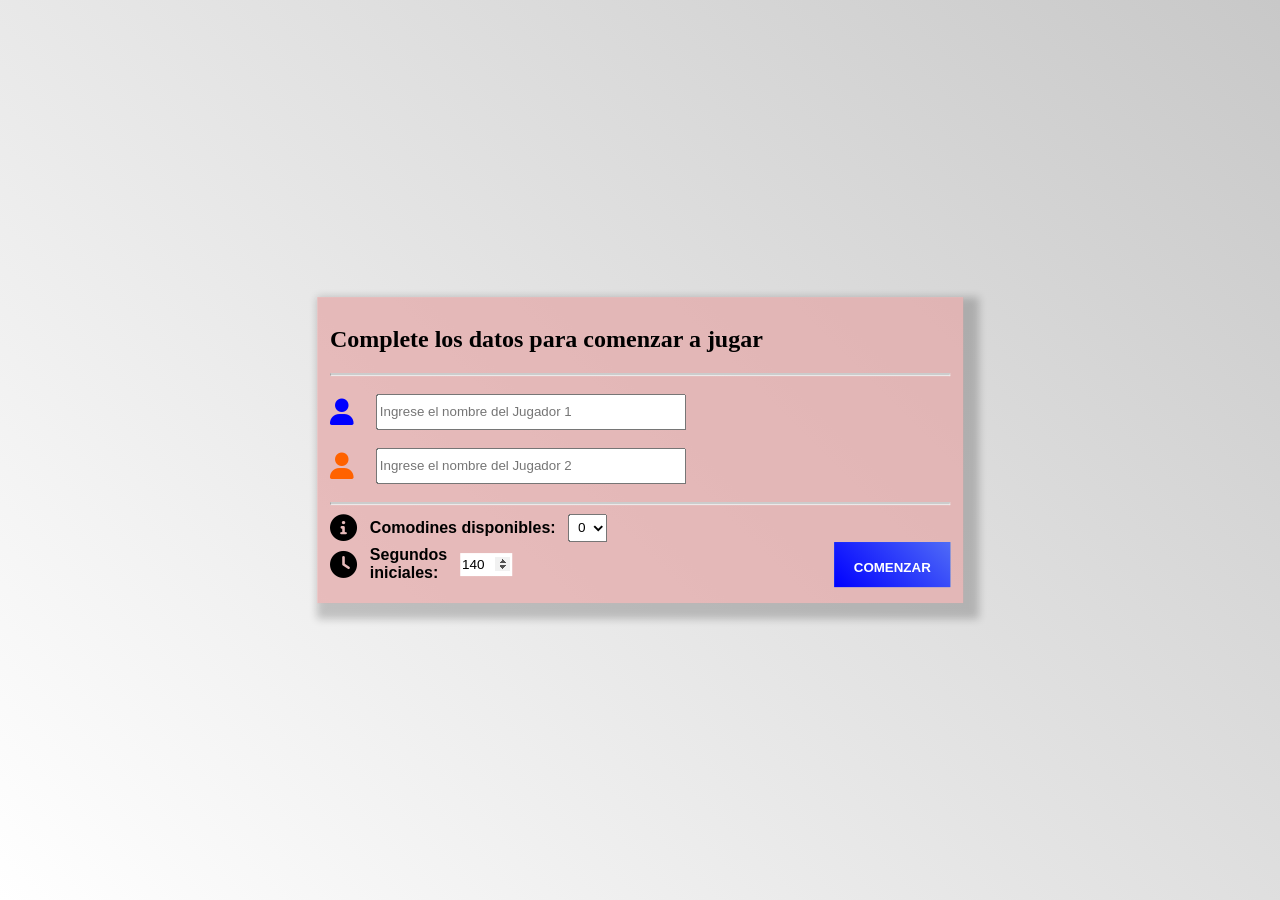
<file: index.html>
<link rel="icon" href="img/icono.png">
<link rel="stylesheet" href="css/index.css">
<link rel="stylesheet" href="https://cdnjs.cloudflare.com/ajax/libs/font-awesome/6.0.0/css/all.min.css">

<html lang="es">
    <head>
        <title>Pasapalabra</title>
        <meta charset="UTF-8">
        <meta name="viewport" content="width=device-width, initial-scale=1.0">
    </head>
    <body>
        <div id="modal" class="modal">
            <div class="modal-content">
                <h2>Complete los datos para comenzar a jugar</h2>
                <form id="modalForm" action="rosco.html" method="get">
                    <hr>
                    <div class="input-container">
                        <i class="fa fa-user" style="color: blue;"></i>
                        <input type="text" id="jugador1" name="jugador1" placeholder="Ingrese el nombre del Jugador 1" required
                            oninvalid="this.setCustomValidity('El campo es inválido.')"
                            oninput="setCustomValidity('')"
                        >
                    </div>
                        
                    <div class="input-container">
                        <i class="fa fa-user" style="color: rgb(255, 98, 0);"></i>
                        <input type="text" id="jugador2" name="jugador2" placeholder="Ingrese el nombre del Jugador 2" required
                            oninvalid="this.setCustomValidity('El campo es inválido.')"
                            oninput="setCustomValidity('')"
                        >
                    </div>
                    <hr>

                    <div class="input-container">
                        <i class="fa fa-info-circle" aria-hidden="true"></i>
                        <label for="comodines">Comodines disponibles:</label>
                        <select id="comodines" name="comodines" required>
                            <option value="0" selected>0</option>
                            <option value="1">1</option>
                            <option value="2">2</option>
                            <option value="3">3</option>
                        </select>
                    </div>
                    
                    <div class="input-container">
                        <div class="left-side">
                            <i class="fa fa-clock"></i>
                            <label for="segundos">Segundos iniciales:</label>
                            <input type="number" id="segundos" name="segundos" min="0" max="180" value="140"
                                oninvalid="this.setCustomValidity('El campo ser un valor entre 0 y 180 segundos.')"
                                oninput="setCustomValidity('')"
                            >
                        </div>
                        <div>
                            <button type="submit">COMENZAR</button>
                        </div>
                    </div>
                </form>
            </div>
        </div>
    </body>
</html>
</file>
<file: css/index.css>
body {
    background: linear-gradient(45deg, #ffffff, #c8c8c8);
    height: 100vh;
    margin: 0;
}

hr {
    border-top: 2px solid #ccc;
    margin: 1vh 0;
}

.modal {
    width: 100%;
    height: 100%;
    background-color: transparent;
    display: flex;
    align-items: center;
    justify-content: left;
}

.modal-content {
    position: fixed;
    top: 50%;
    left: 50%;
    transform: translate(-50%, -50%);
    background: rgba(228, 166, 166, 0.7);
    padding: 1vh 1vw 0vh 1vw;
    box-shadow: 8px 8px 8px 8px rgba(0, 0, 0, 0.2);
}

i {
    font-size: 3vh;
    align-items: center;
    margin-right: 1vw;
}

button {
    background: linear-gradient(45deg, blue, rgb(79, 107, 247));
    height: 5vh;
    float: right;
    font-weight: bold;
}

label {
    font-family: Arial, Helvetica, sans-serif;
    font-weight: bold;
}

input[type="text"] {
    width: 50%;
    height: 4vh;
}
input[type="text"]:focus {
    border-color: #007bff;
}
 
select {
    margin-left: 1vw;
    padding: 0.5vh 0.5vh;
    font-size: 1.5vh;
}
select:focus {
    border: 1px solid #007bff;
} 
select:hover {
    cursor: pointer;
}
 
input[type="number"] {
    margin-left: 1vw;
    height: 2.5vh;
    border-width: 0;
    font-size: 1.5vh;
}
input[type="number"]:focus {
    border: 1px solid #007bff;
}
input[type="number"]::-webkit-inner-spin-button, input[type="number"]::-webkit-outer-spin-button {
    opacity: 1;
}

.input-container {
    display: flex;
    align-items: center;
}
  
input {
    margin: 1vh;
}

.left-side {
    display: flex;
    align-items: center;
}
  
button {
    background-color: #007bff;
    color: #fff;
    border: none;
    margin-left: 24.5vw;
    padding: 2vh 1.5vw;
    cursor: pointer;
}
</file>
<file: css/rosco.css>
.deg-A {
   transform: rotate(270deg) translate(500%) rotate(-270deg);
}
.deg-B {
   transform: rotate(284.4deg) translate(500%) rotate(-284.4deg);
}
.deg-C {
   transform: rotate(298.8deg) translate(500%) rotate(-298.8deg);
}
.deg-D {
   transform: rotate(313.2deg) translate(500%) rotate(-313.2deg);
}
.deg-E {
   transform: rotate(327.6deg) translate(500%) rotate(-327.6deg);
}
.deg-F {
   transform: rotate(342deg) translate(500%) rotate(-342deg);
}
.deg-G {
   transform: rotate(356.4deg) translate(500%) rotate(-356.4deg);
}
.deg-H {
   transform: rotate(370.8deg) translate(500%) rotate(-370.8deg);
}
.deg-I {
   transform: rotate(385.2deg) translate(500%) rotate(-385.2deg);
}
.deg-J {
   transform: rotate(399.6deg) translate(500%) rotate(-399.6deg);
}
.deg-L {
   transform: rotate(414deg) translate(500%) rotate(-414deg);
}
.deg-M {
   transform: rotate(428.4deg) translate(500%) rotate(-428.4deg);
}
.deg-N {
   transform: rotate(442.8deg) translate(500%) rotate(-442.8deg);
}
.deg-ENIE {
   transform: rotate(457.2deg) translate(500%) rotate(-457.2deg);
}
.deg-O {
   transform: rotate(471.6deg) translate(500%) rotate(-471.6deg);
}
.deg-P {
   transform: rotate(486deg) translate(500%) rotate(-486deg);
}
.deg-Q {
   transform: rotate(500.4deg) translate(500%) rotate(-500.4deg);
}
.deg-R {
   transform: rotate(514.8deg) translate(500%) rotate(-514.8deg);
}
.deg-S {
   transform: rotate(529.2deg) translate(500%) rotate(-529.2deg);
}
.deg-T {
   transform: rotate(543.6deg) translate(500%) rotate(-543.6deg);
}
.deg-U {
   transform: rotate(558deg) translate(500%) rotate(-558deg);
}
.deg-V {
   transform: rotate(572.4deg) translate(500%) rotate(-572.4deg);
}
.deg-X {
   transform: rotate(586.8deg) translate(500%) rotate(-586.8deg);
}
.deg-Y {
   transform: rotate(601.2deg) translate(500%) rotate(-601.2deg);
}
.deg-Z {
   transform: rotate(615.6deg) translate(500%) rotate(-615.6deg);
}

body {
   background: linear-gradient(45deg, #ffffff, #c8c8c8);
}

.contenedorRosco {
   display: flex;
   justify-content: center;
   align-items: center;
   min-height: 100vh;
}

.circulo, .rectangulo {
   display: flex;
   justify-content: center;
   align-items: center;
   position: absolute;
   color: white;
   user-select: none;
   font-family: Arial, Helvetica, sans-serif;
   font-size: 3vh;
}
.circulo {
   border-radius: 50%;
}

.letra {
   background: linear-gradient(45deg, blue, rgb(79, 107, 247));
   width: 7vh;
   height: 7vh;
   font-size: 4vh;
   cursor: pointer;
}

.countdown {
   width: 22vh;
   height: 22vh;
   background: linear-gradient(45deg, blue, rgb(79, 107, 247));
   font-size: 12vh;
   font-weight: bold;
}
.deg-countdown {
   top: 60vh;
   right: 85vw;
}

.aciertos {
   width: 12vh;
   height: 12vh;
   background: linear-gradient(45deg, rgb(67, 235, 67), rgb(110, 144, 110));
   font-size: 8vh;
   font-weight: bold;
}
.deg-aciertos {
   top: 84vh;
   right: calc(85vw + 10vh);
}
.errores {
   width: 8vh;
   height: 12vh;
   background: linear-gradient(45deg, red, rgb(136, 47, 47));
   font-size: 8vh;
}
.deg-errores {
   top: 84vh;
   right: 85vw;
}

.sumarRestarSegundos {
   width: 3vw;
   height: 3vw;
   background: linear-gradient(45deg, blue, rgb(79, 107, 247));
}
.deg-sumarSegundos {
   top: 64vh;
   right: 81vw;
}
.deg-restarSegundos {
   top: 73vh;
   right: 81vw;
}

/* BOTONES */
.boton {
   cursor: pointer;
   font-size: 3vh;
}
.botonCircular {
   width: 3vw;
   height: 3vw;
   border-radius: 50%;
   cursor: pointer;
}

.botonPlayPausa {
   width: 15vw;
   height: 4vh;
   background: linear-gradient(45deg, blue, rgb(79, 107, 247));
}
.deg-botonPlayPausa {
   top: 5.5vh;
   right: 5vw;
}
.acierto {
   background: linear-gradient(45deg, rgb(67, 235, 67), rgb(110, 144, 110));
}
.deg-acierto {
   top: 10vh;
   right: 17vw;
}
.pasapalabra {
   background: linear-gradient(45deg, orange, rgb(249, 183, 60));
}
.deg-pasapalabra {
   top: 10vh;
   right: 13vw;
}
.error {
   background: linear-gradient(45deg, red, rgb(136, 47, 47));
}
.deg-error {
   top: 10vh;
   right: 9vw;
}
.cambiarRosco {
   background: gray;
}
.deg-cambiarRosco {
   top: 10vh;
   right: 5vw;
}
/* */

.nombreJugador {
   width: 22vh;
   height: 8vh;
   background: transparent;
   color: blue;
   font-size: 6vh;
   font-weight: bold;
}
.deg-nombreJugador {
   top: 5.5vh;
   right: 85vw;
}

.letraCentral {
   font-size: 5vh;
   font-family: Arial, Helvetica, sans-serif;
   user-select: none;
}

.comodin {
   border: none;
   background: linear-gradient(45deg, orange, rgb(249, 183, 60));
   width: 4vw;
   height: 4vw;
}
.deg-comodin0 {
   top: 86vh;
   right: 5vw;
}
.deg-comodin1 {
   top: 86vh;
   right: 10.5vw;
}
.deg-comodin2 {
   top: 86vh;
   right: 16vw;
}

.disabled {
   background: lightgray;
   color: white
}
</file>
